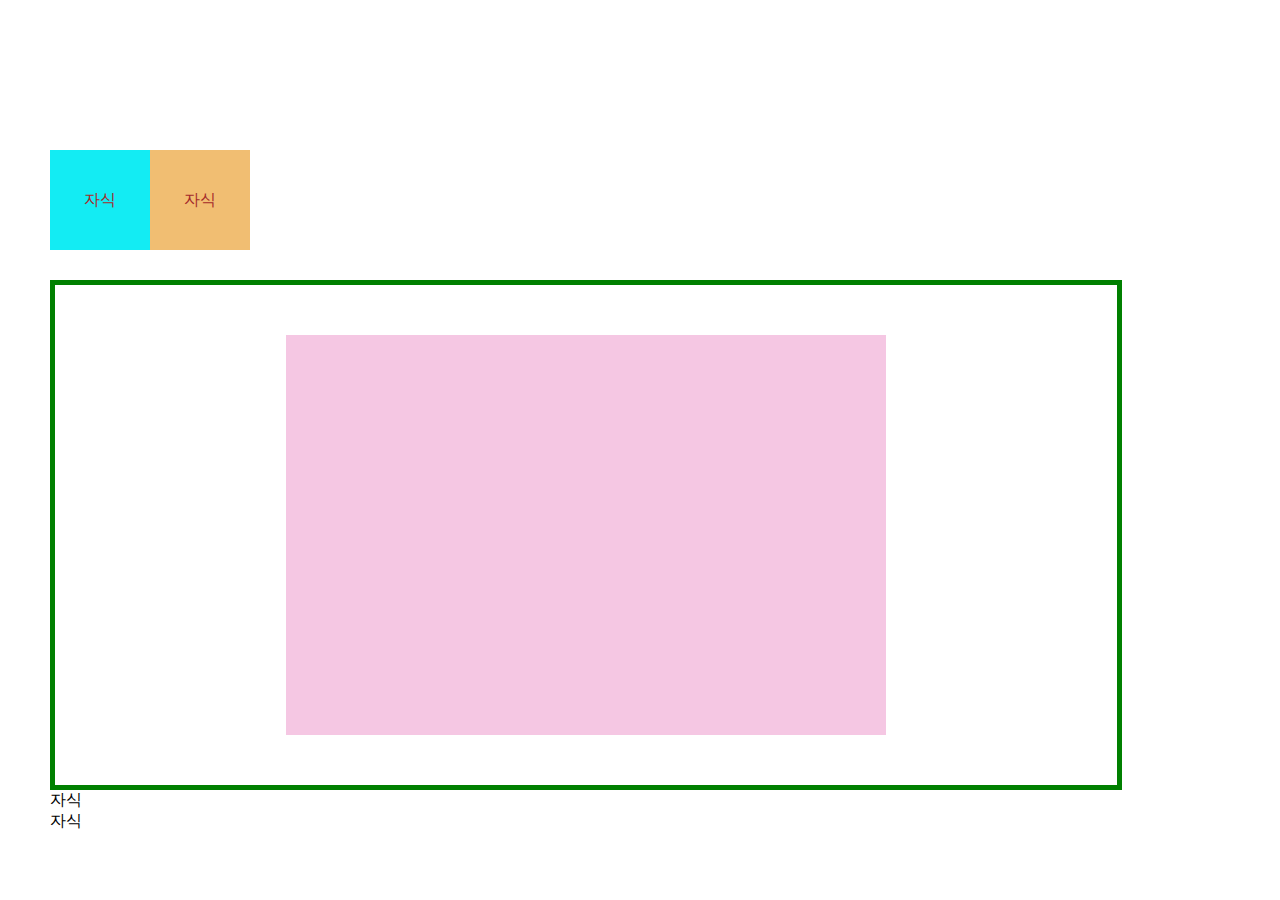
<file: basic10/index.html>
<!DOCTYPE html>
<html lang="en">

<head>
    <meta charset="UTF-8">
    <meta http-equiv="X-UA-Compatible" content="IE=edge">
    <meta name="viewport" content="width=device-width, initial-scale=1.0">
    <title>Document</title>
    <link rel="stylesheet" href="style.css">
</head>

<body>
    <div class="parent1">
        <div class="child">자식</div>
        <div class="child2">자식</div>
    </div>
    <div class="parent2">
        <div class="child">
            <iframe width="560" height="315" src="https://www.youtube.com/embed/fA7Z3yWWRKo" title="YouTube video player" frameborder="0" allow="accelerometer; autoplay; clipboard-write; encrypted-media; gyroscope; picture-in-picture; web-share" allowfullscreen></iframe></div>
        </div>
    </div>

    <div class="parent3">
        <div class="child">자식</div>
    </div>
    <div class="parent4">
        <div class="child">자식</div>
    </div>
</body>

</html>
</file>
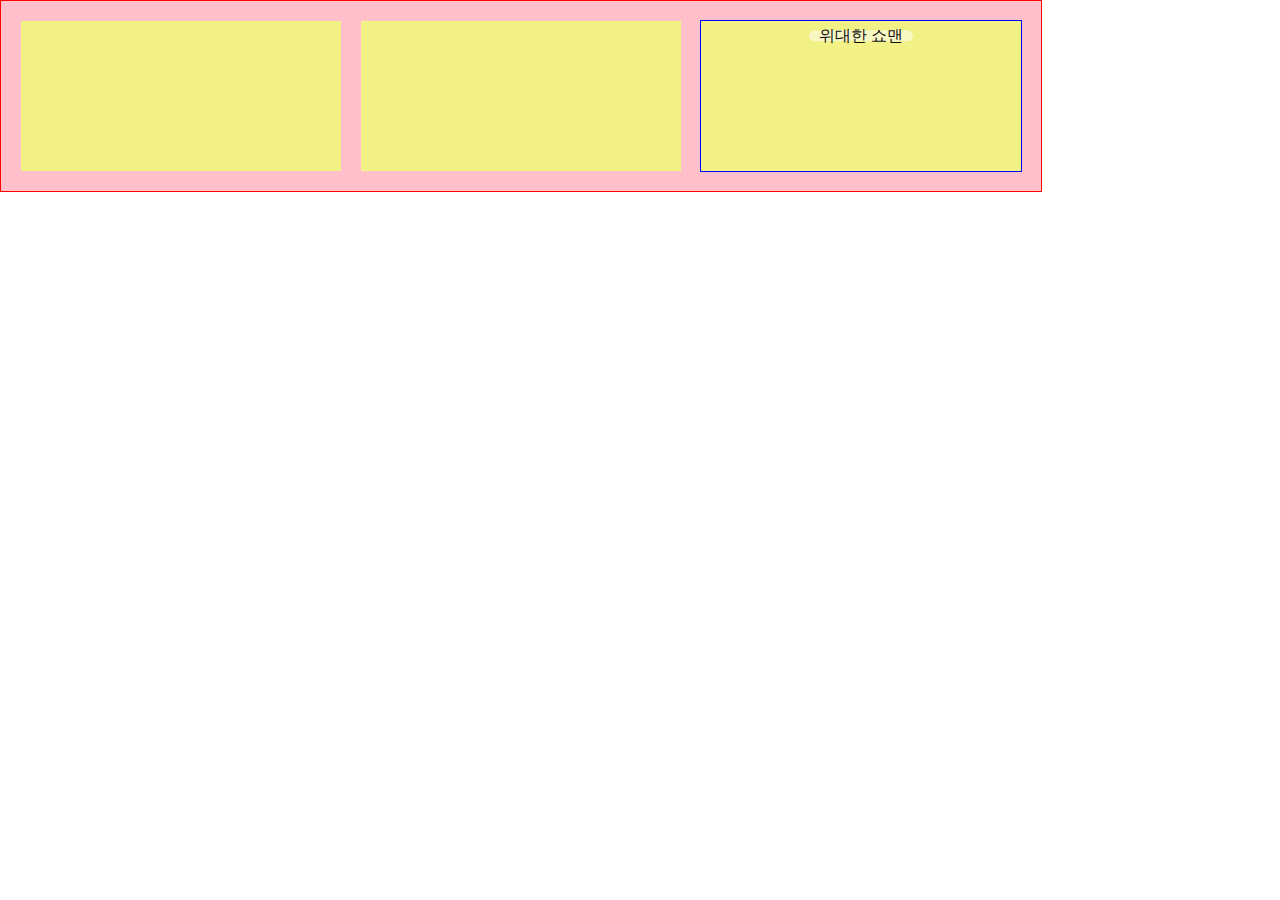
<file: basic11/index.html>
<!DOCTYPE html>
<html lang="en">

<head>
    <meta charset="UTF-8">
    <meta http-equiv="X-UA-Compatible" content="IE=edge">
    <meta name="viewport" content="width=device-width, initial-scale=1.0">
    <title>Document</title>
    <link rel="stylesheet" href="style.css">
</head>

<body>
    <div class="일수 아빠 치료">
        <div class="자식1">
            <div class="cover">
                cover
            </div>
        </div>
        <div class="자식2">
            <div class="cover">cover</div>
        </div>
        <div class="자식3">
            <div class="cover">
                <div class="title">위대한 쇼맨</div>
                <video muted autoplay loop
                    src="https://s3550.smartucc.kr/encodeFile/3550/2017/11/17/142e6a631fb8b442cab9e2e81fff7414_W.mp4"></video>
            </div>
        </div>
    </div>
</body>

</html>
</file>
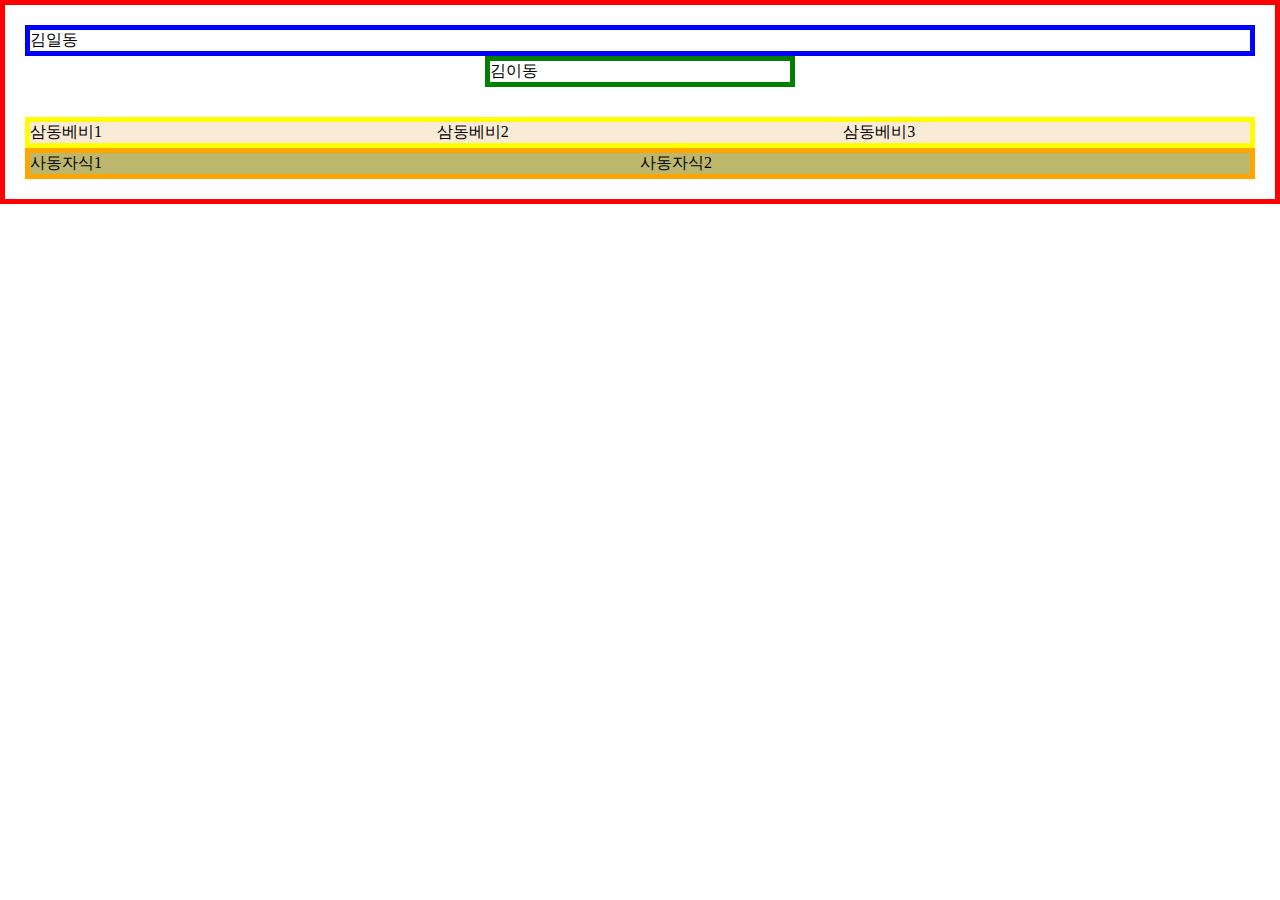
<file: basic12/index.html>
<!DOCTYPE html>
<html lang="en">

<head>
    <meta charset="UTF-8">
    <meta http-equiv="X-UA-Compatible" content="IE=edge">
    <meta name="viewport" content="width=device-width, initial-scale=1.0">
    <title>Document</title>
    <link rel="stylesheet" href="css/style.css">
</head>

<body>
    <div class="전체">
        <div class="김일동">김일동</div>
        <div class="김이동">김이동</div>
        <div class="김삼동">
            <div class="삼동베비1 베베">삼동베비1</div>
            <div class="삼동베비2 베베">삼동베비2</div>
            <div class="삼동베비3 베베">삼동베비3</div>
            <div class="약"></div>
        </div>
        <div class="김사동 치료">
        <div class="사동자식1 사자">사동자식1</div>
        <div class="사동자식2 사자">사동자식2</div>
    </div>



    

   </div>

</body>
</html>
</file>
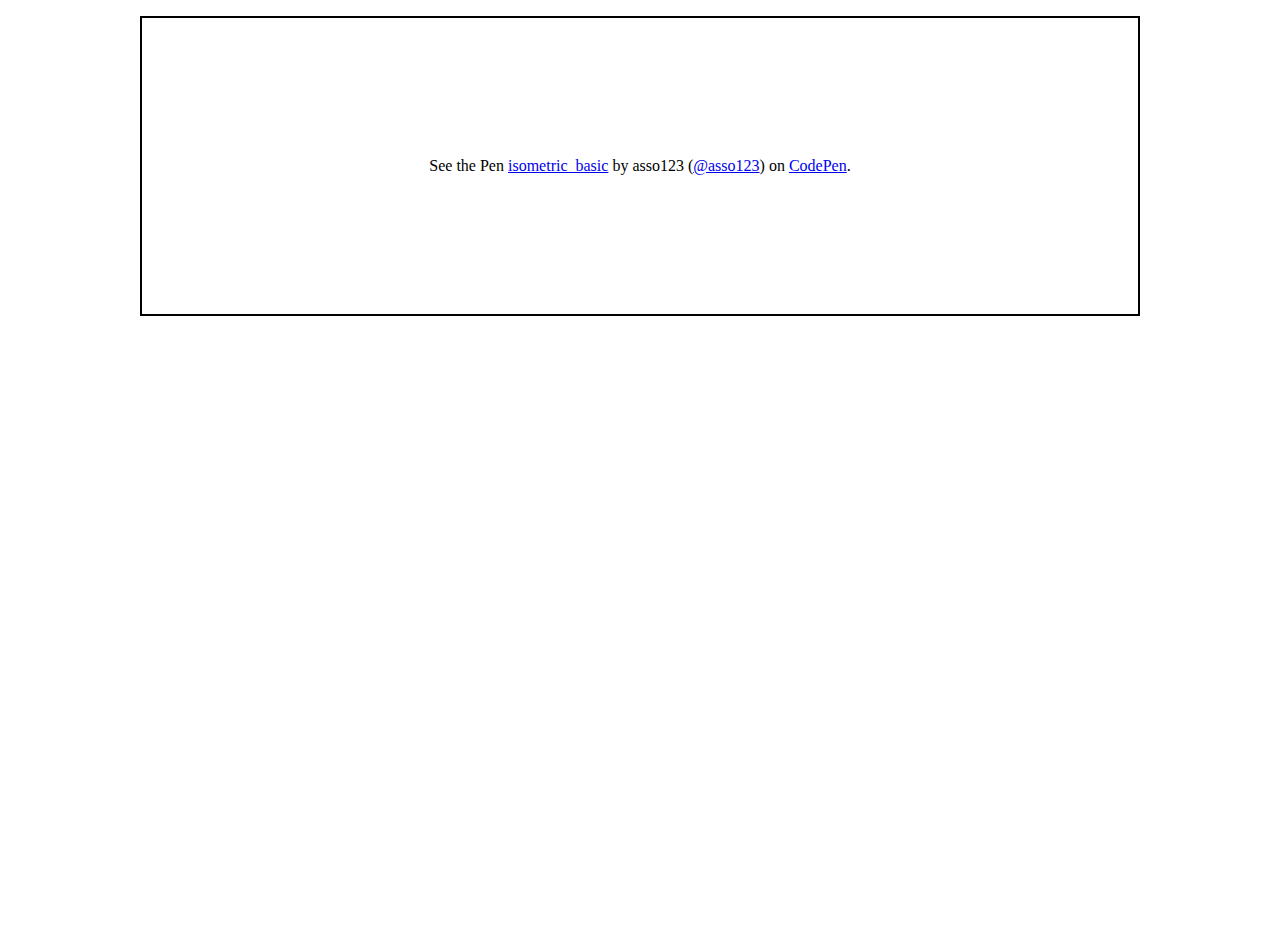
<file: basic13/index.html>
<!DOCTYPE html>
<html lang="en">
<head>
    <meta charset="UTF-8">
    <meta http-equiv="X-UA-Compatible" content="IE=edge">
    <meta name="viewport" content="width=device-width, initial-scale=1.0">
    <title>Document</title>
    <link rel="stylesheet" href="css/style.css">
</head>
<body>
    
    <div class="service">
        <div class="po">
            <p class="codepen" data-height="300" data-default-tab="html,result" data-slug-hash="RwerdLZ" data-user="asso123" style="height: 300px; box-sizing: border-box; display: flex; align-items: center; justify-content: center; border: 2px solid; margin: 1em 0; padding: 1em;">
  <span>See the Pen <a href="https://codepen.io/asso123/pen/RwerdLZ">
  isometric_basic</a> by asso123 (<a href="https://codepen.io/asso123">@asso123</a>)
  on <a href="https://codepen.io">CodePen</a>.</span>
</p>
<script async src="https://cpwebassets.codepen.io/assets/embed/ei.js"></script>


<div class="po">
   <iframe height="300" style="width: 100%;" scrolling="no" title="isometric_basic" src="https://codepen.io/asso123/embed/RwerdLZ?default-tab=html" frameborder="no" loading="lazy" allowtransparency="true" allowfullscreen="true">
  See the Pen <a href="https://codepen.io/asso123/pen/RwerdLZ">
  isometric_basic</a> by asso123 (<a href="https://codepen.io/asso123">@asso123</a>)
  on <a href="https://codepen.io">CodePen</a>.
</iframe>
</div>
        </div>
    </div>
</body>
</html>
</file>
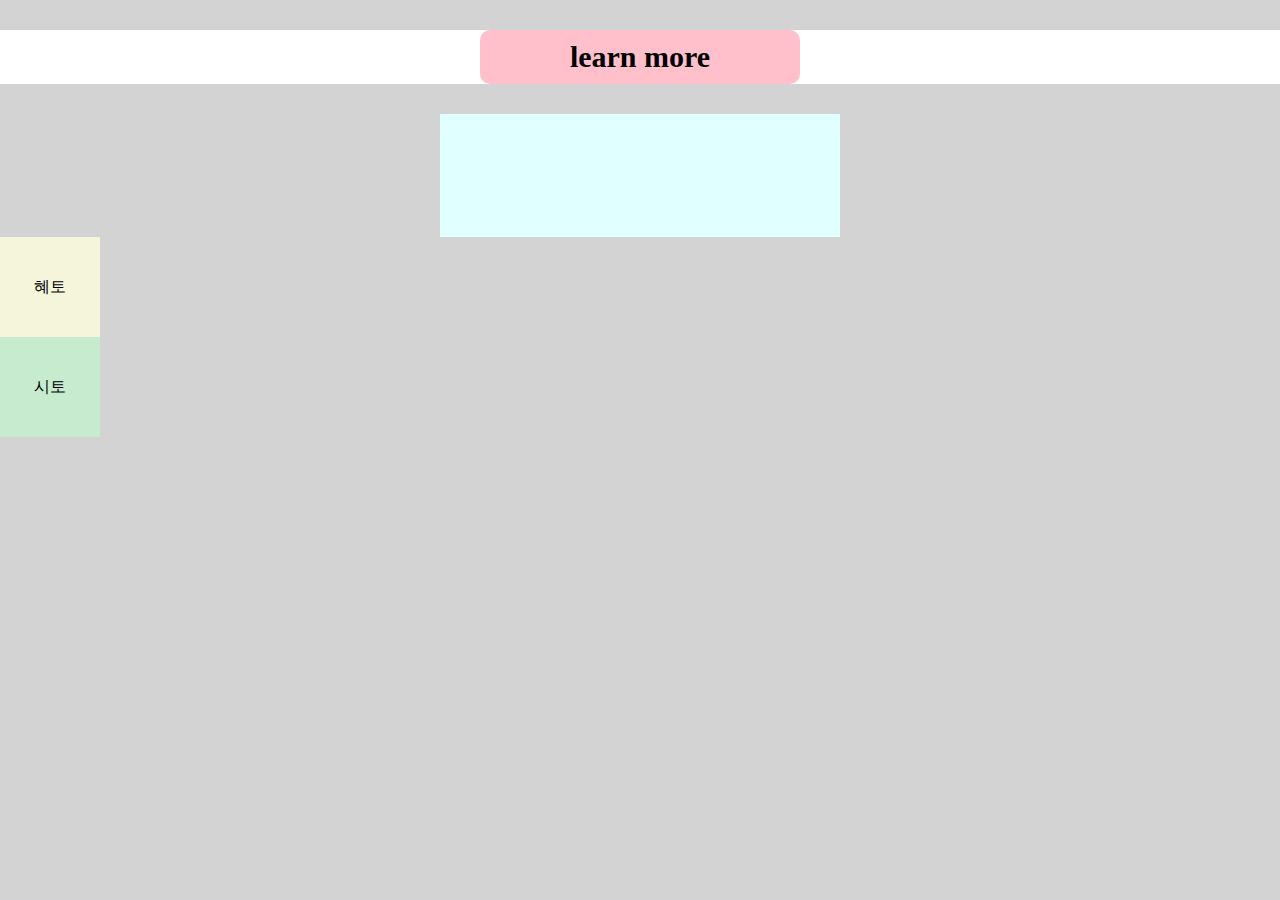
<file: basic15/index.html>
<!DOCTYPE html>
<html lang="en">
<head>
    <meta charset="UTF-8">
    <meta http-equiv="X-UA-Compatible" content="IE=edge">
    <meta name="viewport" content="width=device-width, initial-scale=1.0">
    <title>animation</title>
    <link rel="stylesheet" href="style.css">
</head>
<body>
    <div class="box1">
        <div class="child">learn more</div>
    </div>

    <div class="box2">
        <div class="one">첫번째 줄입니당</div>
        <div class="two">두번째 줄입니당</div>
        <div class="three">세번째 줄입니당</div>
    </div>

    <div class="box3">
    혜토
    </div>

    <div class="box4">
    시토
    </div>
</body>
</html>
</file>
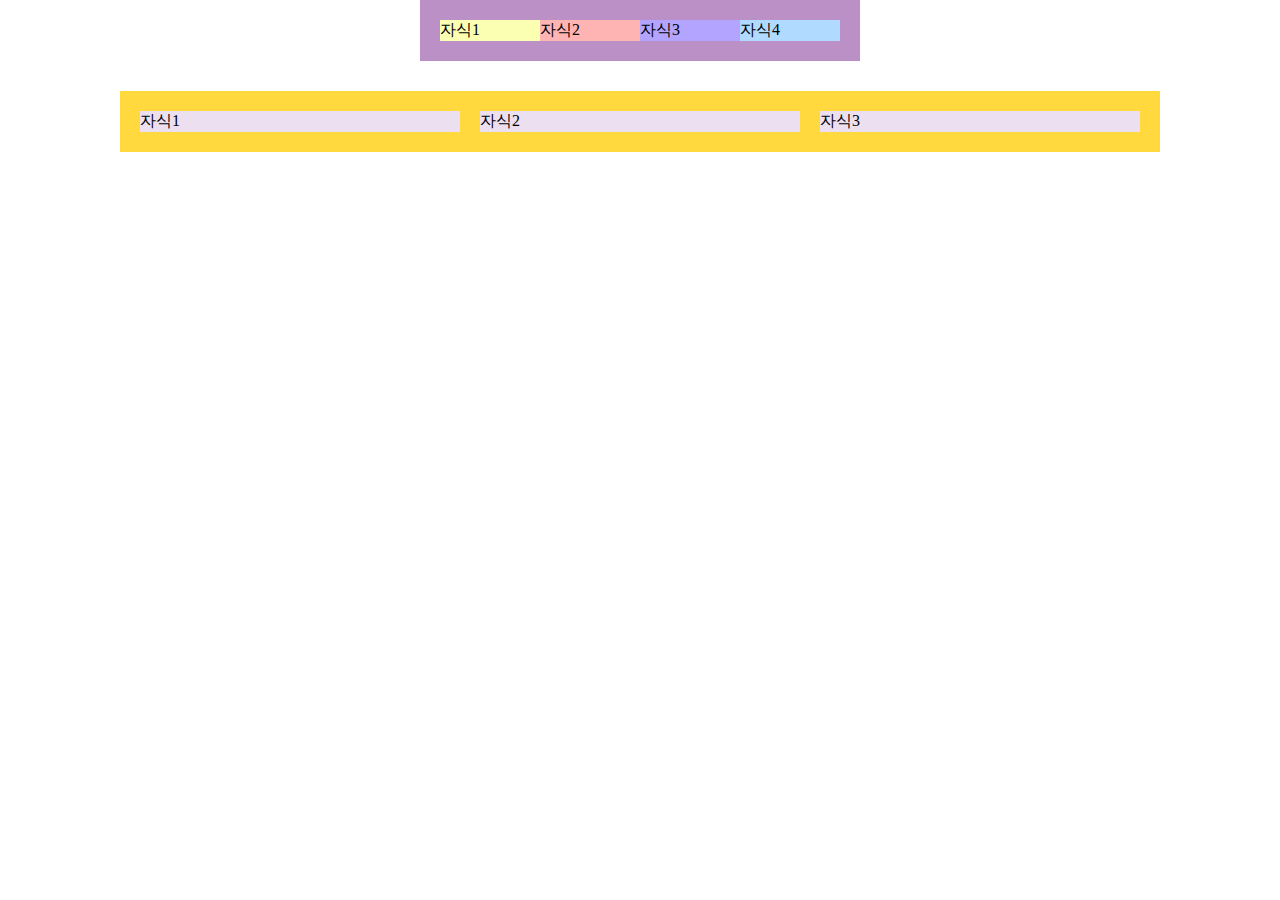
<file: basic6/index.html>
<!DOCTYPE html>
<html lang="en">
<head>
    <meta charset="UTF-8">
    <meta http-equiv="X-UA-Compatible" content="IE=edge">
    <meta name="viewport" content="width=device-width, initial-scale=1.0">
    <title>Document</title>
    <link rel="stylesheet" href="style.css">
</head>
<body>
    <div class="전체">
        <div class="자식1">자식1</div>
        <div class="자식2">자식2</div>
        <div class="자식3">자식3</div>
        <div class="자식4">자식4</div>
        <div class="막내"></div>
    </div>
 

    <div class="바닥">
        <div class="자식1 자식">자식1</div>
        <div class="자식2 자식">자식2</div>
        <div class="자식3 자식">자식3</div>
        <div class="막내"></div>

    </div>
   
</body>
</html>
</file>
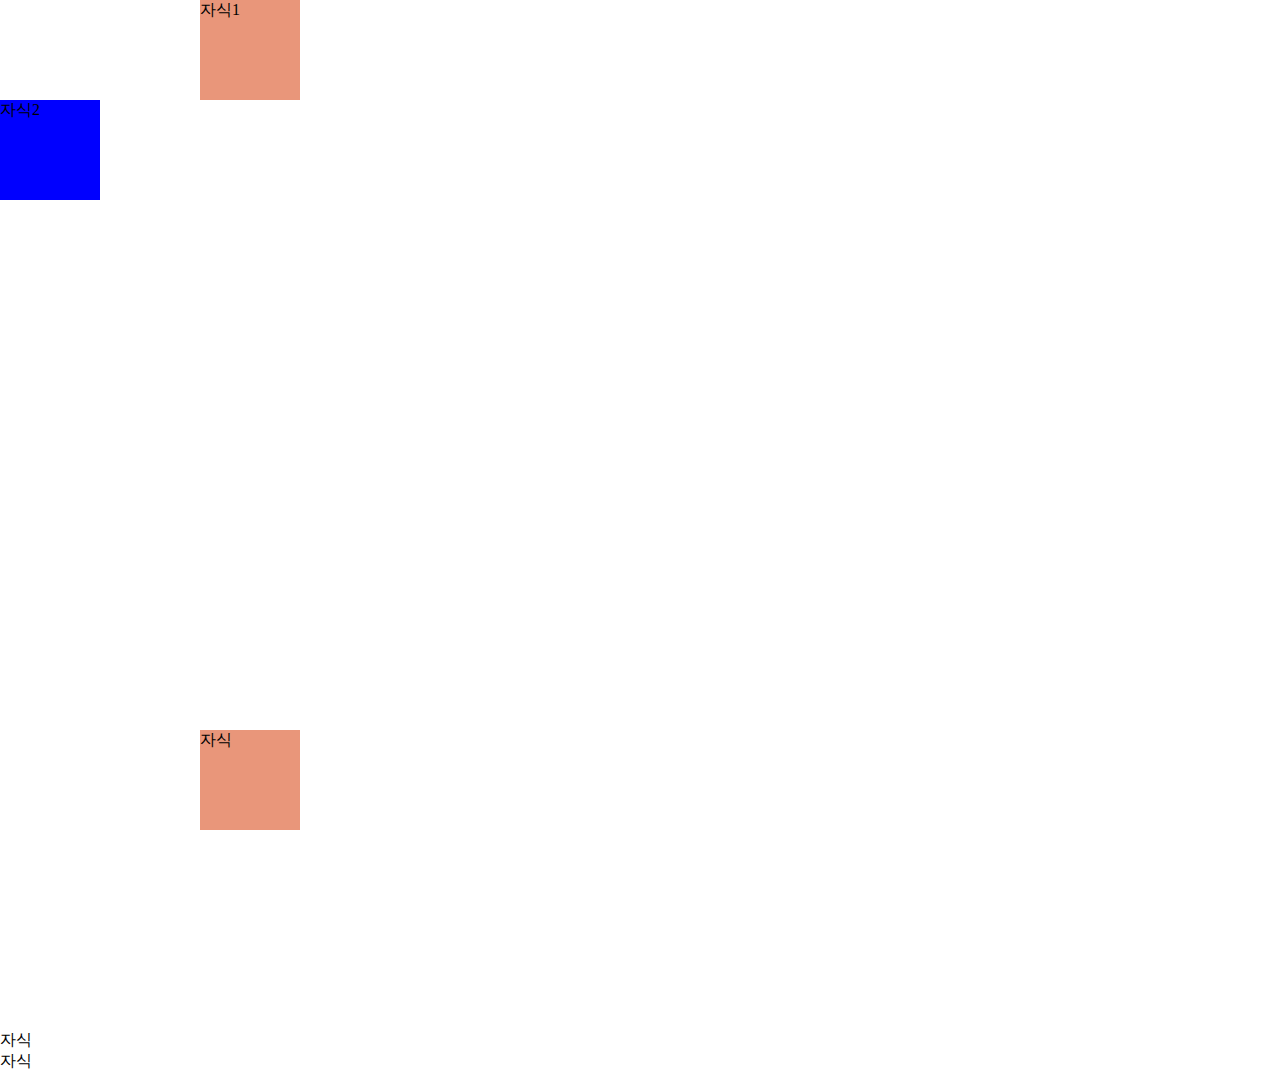
<file: basic9/index.html>
<!DOCTYPE html>
<html lang="en">

<head>
    <meta charset="UTF-8">
    <meta http-equiv="X-UA-Compatible" content="IE=edge">
    <meta name="viewport" content="width=device-width, initial-scale=1.0">
    <title>Document</title>
    <link rel="stylesheet" href="style.css">
</head>

<body>
    <div class="parent1">
        <div class="child1">자식1</div>
        <div class="child1-2">자식2</div>
    </div>
    <div class="parent2">
        <div class="child2">자식</div>
    </div>
    <div class="parent3">
        <div class="child3">자식</div>
    </div>
    <div class="parent4">
        <div class="child4">자식</div>
    </div>

</body>

</html>
</file>
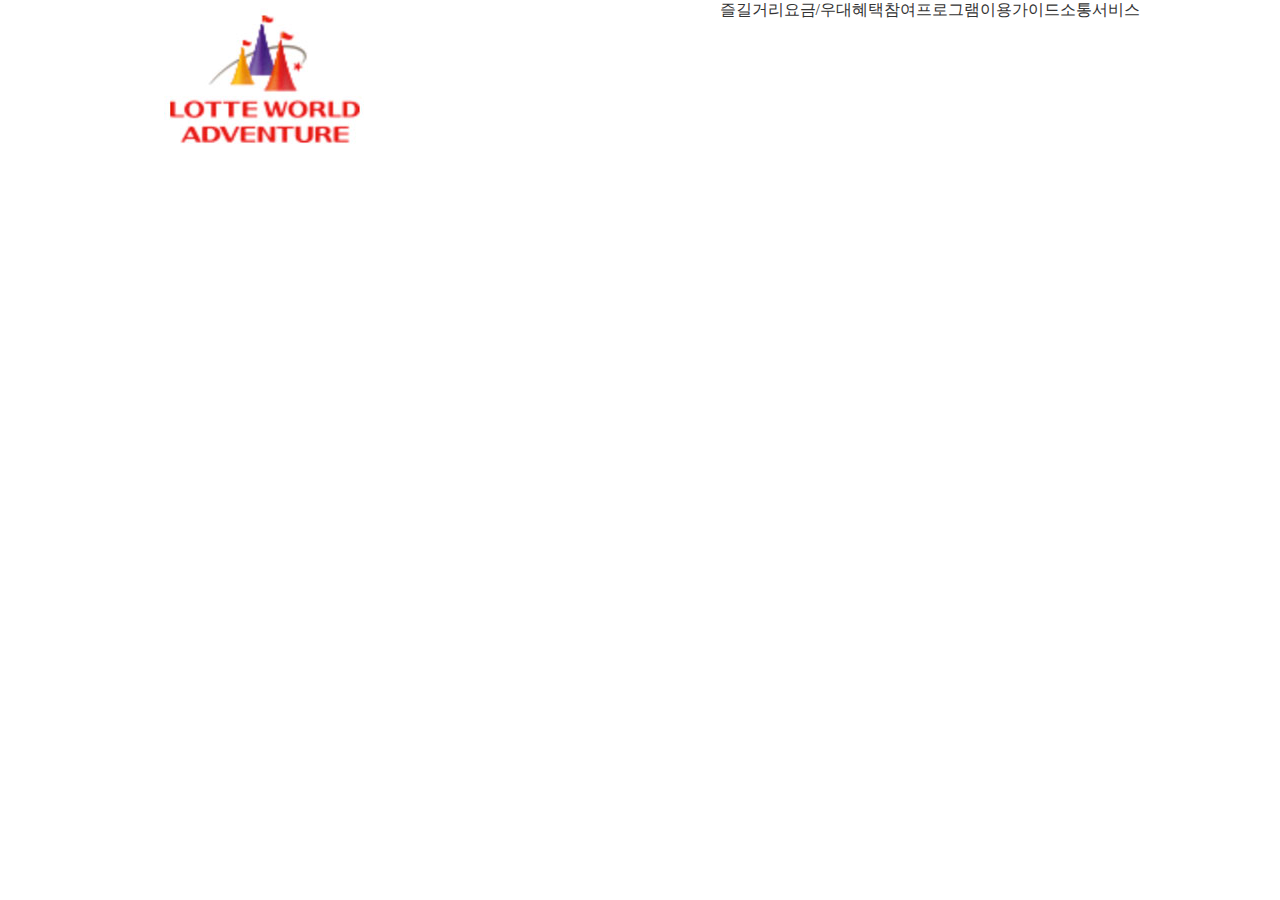
<file: web/111/index.html>
<!DOCTYPE html>
<html lang="en">

<head>
    <meta charset="UTF-8">
    <meta http-equiv="X-UA-Compatible" content="IE=edge">
    <meta name="viewport" content="width=device-width, initial-scale=1.0">
    <title>Document</title>
    <link rel="stylesheet" href="css/style.css">
</head>

<body>
    <div id="warp">
        <!-- id부를 때는 #사용 -->
        <div id="header" class="clearfix">
            <h1>
                <a href="https://www.naver.com/" target="_blank">
                    <img src="images/logo.jpg" alt="롯데월드">
                    <!-- alt의 역할
                src의 경로가 잘 못 된 경우 대체문자역할
                웹 접근성(누구든 웹을 사용 할 수 있게 함) 을 위한 사용 -->
                </a>
            </h1>

            <div class="nav">
                <ul class="clearfix">
                    <li><a href="#">즐길거리</a></li>
                    <li><a href="#">요금/우대혜택</a></li>
                    <li><a href="#">참여프로그램</a></li>
                    <li><a href="#">이용가이드</a></li>
                    <li><a href="#">소통서비스</a></li>
                </ul>
            </div><!-- //nav -->

        </div><!-- //header -->
    </div><!-- //warp -->
</body>

</html>
</file>
<file: basic10/style.css>
* {
    margin: 0;
    padding: 0;
}

body {
    padding: 50px;
}

/* 플룻하고 포지션 이해하기^^ */


.parent1,
    {
    background-image: url(https://img.freepik.com/premium-vector/square-grid-paper-seamless-pattern-millimeter-paper-sheet-background_434359-268.jpg?w=2000);
    width: 500px;
    height: 500px;
}

.parent1 .child {
    width: 100px;
    height: 100px;
    background-color: rgb(241, 190, 114);
    color: brown;
    text-align: center;
    line-height: 100px;
    position: relative;
    /* 원래 잇던 자리를 기억함 */
    left: 100px;
    top: 100px;

}

.parent1 .child2 {
    width: 100px;
    height: 100px;
    background-color: rgb(19, 236, 243);
    color: brown;
    text-align: center;
    line-height: 100px;
}

.parent2 {
    position: relative;
    margin-top: 30px;
    width: 90%;
    height: 500px;
    border: 5px solid green;

}

.parent2 .child iframe{
    position: absolute;
    /* 값을 주지않으면 아무 효과가 없음(top,left */
    left: 50%;
    top: 50%;
    width: 600px;
    height: 400px;
    background-color: rgb(245, 199, 227);
    transform: translate(-50%, -50%);
    /* %는 자신이 기준 */
    overflow: hidden; 
}

.parent2 .child .유튜브 {
    position: absolute;
    left: 50%;
    top: 50%;
    transform: translate(-50%, -50%);
    width: 120%;
    height: 315px;
    background-color: crimson;

}

/* 글자 정중앙에 위치 시킬경우 hehight랑 line-height랑 같은 사이즈로 */

.parent3 {}

.parent3 .child {}

.parent4 {}

.parent4 .child {}
</file>
<file: basic11/style.css>
* {
    margin: 0;
    padding: 0;
}

.치료::after {
    content: "";
    clear: both;
    display: block;
}

/* after랑content는 짝지 */
/* :는html에 있는 요소 ::는 html에 없고 css로 만든 영역 */

.아빠 {
    width: 1000px;
    background-color: pink;
    padding: 20px;
    border: 1px solid red;
    margin: 30 auto;

}

.일수>div {
    width: 32%;
    margin-right: 2%;
    height: 150px;
    background-color: rgb(241, 241, 134);
    text-align: center;
    line-height: 150px;
    float: left;
}

.일수>div:last-child {
    margin-right: 0;
}


.일수 .자식1 {
    background-image: url(https://img.cgv.co.kr/Movie/Thumbnail/StillCut/000086/86720/86720211334_727.jpg);
    background-size: cover;
    position: relative;
    /* 기준이 되는 포지션 relative, absolute, fixed */
}

.일수 .자식1 .cover {
    position: absolute;
    left: 50%;
    top: 50%;
    transform: translate(-50%, -50%);
    width: 100%;
    height: 100%;
    background-color: chartreuse;
    opacity: 0;
    transition: 0.3s;
}

.일수 .자식1:hover .cover {
    opacity: 1;
}

.일수 .자식2 {
    position: relative;
    background-image: url(https://img.cgv.co.kr/Movie/Thumbnail/StillCut/000086/86843/86843212563_727.jpg);
    background-size: cover;
    overflow: hidden;

}


.일수 .자식2:hover .cover {
    bottom: 0;
    transition: 0.3s;
}

.일수 .자식2 .cover {
    position: absolute;
    left: 50%;
    bottom: -50px;
    transform: translateX(-50%);
    width: 100%;
    height: 50px;
    line-height: 50px;
    background-color: rgba(0, 0, 0, 0.5);
    /* rgba투명도 */
    color: #fff;
}

.일수 .자식3 { position: relative;
   
}

.일수 .자식3 .cover {
    position: absolute;
    left: 50%;
    top: 50%;
    /* transform: translate(x,y); */
    transform: translate(-50%, -50%);
    width: 100%;
    height: 100%;
    overflow: hidden;
    line-height: 1.3px;
    border: 1px solid blue;
}

.일수 .자식3 .cover .title {
    position: absolute;
    left: 50%;
    top: 10%;
    transform: translate(-50%, -50%);
    color: #111010;
    padding: 5px 10px;
    background-color: rgba(255, 255, 255, 0.5);
    border-radius: 20px;
}

.일수 .자식3 .cover video {
    width: 100%;
}
</file>
<file: basic12/css/style.css>
@charset "UTF-8";

* {
    margin: 0;
    padding: 0;
}

/* 전체의 넓이는 부모인 전체(body)를 따르고 
전체의 높이는 자식(김일동)을 따른다 */

.전체 {
    border: 5px solid red;
    padding: 20px;

}

.치료::after {
    content: "";
    clear: both;
    display: block;
}


.김일동 {
    border: 5px solid blue;
}

.김이동 {
    border: 5px solid green;
    width: 300px;
    margin: 0 auto;
    /* 상하 좌우 */
}

.김삼동 {
    border: 5px solid yellow;
    margin-top: 30px;

}

.김삼동 .베베 {
    background-color: antiquewhite;
    width: 33.3333%;
    float: left;
}

.김사동 {
    border: 5px solid orange;
}

.김삼동 .약 {
    clear: both;
}

.김사동 .사자 {
    background-color: darkkhaki;
    width: 50%;
    float: left;
}
</file>
<file: basic13/css/style.css>
@charset "UTF-5";

*{margin: 0;padding: 0;}

.service{}
.service .po{
    width: 1000px;
    height: 600px;
    margin: 0 auto;
}
</file>
<file: basic15/style.css>
@charset "UTF-8";

* {
    margin: 0;
    padding: 0;
}

body {
    background-color: lightgray;
}

.box1 {
    background-color: #fff;
}

.box1 .child {
    font-size: 30px;
    font-weight: bold;
    width: 300px;
    background-color: pink;
    margin: 30px auto;
    /* //마진 병합현상 */
    text-align: center;
    border: 10px solid pink;
    border-radius: 10px;
    /* transition-property: transform;
    transition-duration: 0.3s;
    transition-delay: 0.5s;
    transition-timing-function: cubic-bezier(1,-0.47, 0.5, 1.47);
    transition-timing-function: ease ->이게 기본값!*/
    /* transition:transform 0.3s cubic-bezier(1,-0.47, 0.5, 1.47) 0.5s; */

    /* transition:transform 0.3s, background-color 0.5s, color 1.3 0.5s; */

    /* transition: all 0.3s;
 transition: 0.3s; 
 all 안적어도 됨! */
}

.box1 .child:hover {
    transform: translateY(-30px);
    background-color: hotpink;
    color: pink;
}

.box2 {
    width: 400px;
    font-size: 30px;
    margin: 0 auto;
    text-align: center;
    color: #222;
    background-color: lightcyan;
    overflow: hidden;
}

.box2 div {
    transform: translateX(-100%);
    transition: 0.5s ease;
}

.box2:hover>div {
    transform: translateX(0);
}

.box2 .one {
    transition-delay: 0.3s;
}

.box2 .two {
    transition-delay: 0.6s;
}

.box2 .three {
    transition-delay: 0.9s;
}

.box3 {
    width: 100px;
    background-color: beige;
    text-align: center;
    line-height: 100px;
    animation-name: box_ani;
    /* ->애니메이션 이름 keyframes의 이름과 동일해야함 */
    animation-duration: 1s;
    /* ->애니메이션 움직이는 지속 시간 (s 초) */
    animation-iteration-count: 2;
    /* ->애니메이션 반복횟수 ex) 3(3회) infinite(무한반복) */
    animation-direction: alternate;
    /* ->애니메이션의 방향 
    nomal 기본값
    alternate 정방향-역방향-정방향
    alternate-reverse 역방향->정방향->역방향 
    reverse 역방향*/

    animation-delay: 1s;
    /* 애니메이션 지연시간 */
    animation-timing-function: ease;
    /* 애니메이션 가속도 */
animation-fill-mode:forwards + backwards;
/* 애니메이션의 시작전과 끝후의 상태조절
forwards 애니가 끝난상태에서 멈춤
backwards 애니가 시작을 keyframes의 0%인 상태에서 시작
both = forwards + backwards */
}

/* 애니메이션움직임 제어 */
@keyframes box_ani {

    /* 시작지점 */
    from {
        margin-left: 300px;
    }

    /* 도착지점 */
    to {
        margin-left: 800px;
    }
}

.box4 {
    width: 100px;
    background-color: rgb(198, 235, 206);
    text-align: center;
    line-height: 100px;
/*  animation-name: box_ani2;
animation-duration: 4s;
animation-timing-function: ease-in-out;
animation-delay: 1s;
animation-iteration-count: 3;
animation-fill-mode: both; */

/* animation: name duration timing-function delay iteration-count direction fill-mode; */

animation: box_ani2 4s ease-in-out 1s 3

    @keyframes box_ani2{
        0%{transform: translate(0px,0px);}
        25%{transform: translate(200px,0px);}
        50%{transform: translate(200px,200px);}
        75%{transform: translate(0px,200px);}
        100%{transform: translate(0px,0px);}
    }
</file>
<file: basic6/style.css>
@charset "UTF-8";

* {
    margin: 0;
    padding: 0;
}

.전체 {
    background-color: #BA90C6;
    width: 400px;
    margin-left: auto;
    margin-right: auto;
    padding: 20px;
}


/* 넓이는 부모의 넓이를 따라감 */
/* 높이는 자식의 높이를 따라감 */

.전체 .자식1 {
    background-color: #FBFFB1;
    width: 25%;
    float: left;
}

.전체 .자식2 {
    background-color: #FFB4B4;
    Width: 25%;
    float: left
}

.전체 .자식3 {
    width: 25%;
    background-color: #B2A4FF;
    float: left
}

.전체 .자식4 {
    width: 25%;
    background-color: #B0DAFF;
    float: left
}

.전체 .막내 {
    background-color: aquamarine;
    clear: left;
}

.바닥 {
    background-color: #FFD93D;
    padding: 20px;
    width: 1000px;
    margin-left: auto;
    margin-right: auto;
    margin-top: 30px;
}

.바닥 .자식 {
    width: 32%;
    background-color: #ecdff0;
    float: left;
    margin-right: 2%;
}
.바닥 .자식3{margin-right: 0;}

.바닥 .막내{clear: left;}
</file>
<file: basic9/style.css>
* {
    margin: 0;
    padding: 0;
}

boby {
    padding: 50px;
}

.parent1 {
    width: 500px;
    height: 500px;
    background-image: url(https://img.freepik.com/premium-vector/square-grid-paper-seamless-pattern-millimeter-paper-sheet-background_434359-268.jpg?w=2000);
}

.parent1 .child1 {
    width: 100px;
    height: 100px;
    background-color: darksalmon;
    position: relative;
    /* 주위에 아무런 영향을 주지 않음 자신의 영역을 기억함 */
    left: 200px;
}

.parent1 .child1-2 {
    width: 100px;
    height: 100px;
    background-color: blue;

}


.parent2 {
    position: relative;
    margin-top: 30px;
    width: 500px;
    height: 500px;
    background-image: url(https://img.freepik.com/premium-vector/square-grid-paper-seamless-pattern-millimeter-paper-sheet-background_434359-268.jpg?w=2000);
}

.parent2 .child2 {
    width: 100px;
    height: 100px;
    background-color: darksalmon;
    position: absolute;
    left: 50%;
    top: 50%;
    /* 부모의 50%씩 이동되서 꼭짓점이 가운데 위치함 */
    transform: translate(-50%, -50%);   /* %는 자신 */
    /* transform: translate(x,y); */
    
}

.parent3 {}

.parent3 .child3 {}

.parent1 {}

.parent4 .child4 {}
</file>
<file: web/111/css/style.css>
@charset "UTF-8";

* {
    margin: 0;
    padding: 0;
}

.clearfix::after {
    content: "";
    clear: both;
    display: block;
}

/* reset */
li {
    /* 블릿문자삭제 */
    list-style: none;
}

a { /* a태그는 태어날 때 부터 파란색,밑줄로 태어남 
    -> 글자색, 밑줄 삭제*/
    color: #333;
    text-decoration: none; 
}

/* warp */

#warp {
    width: 1000px;
    margin: 0 auto;
}

/* header */
#header{}
#header h1{float: left;}
#header .nav{float: right;}
#header .nav ul{}
#header .nav ul li{float: left;}
</file>
